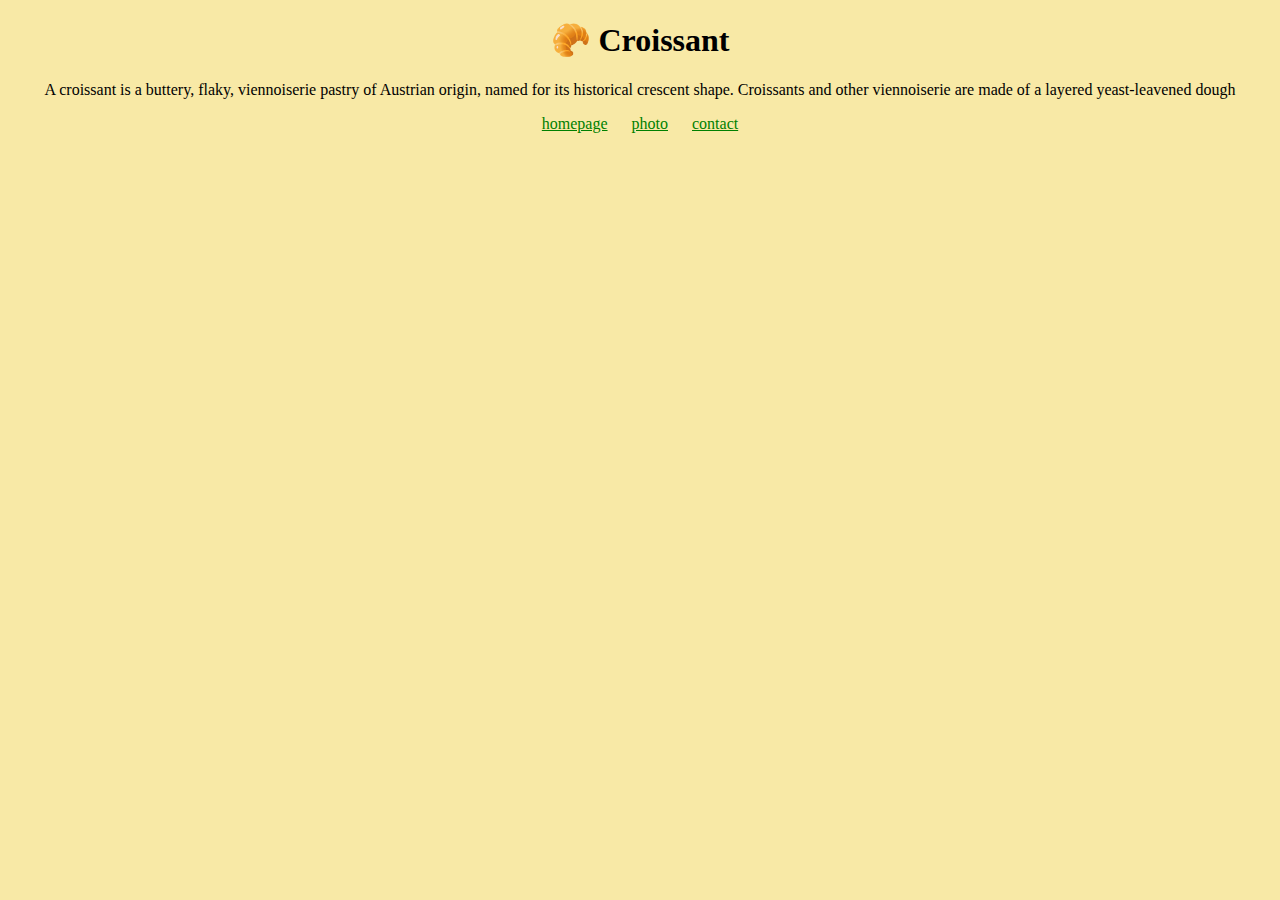
<file: index.html>
<!DOCTYPE html>
<html lang="en">
  <head>
    <meta charset="UTF-8" />
    <meta http-equiv="X-UA-Compatible" content="IE=edge" />
    <meta name="viewport" content="width=, initial-scale=1.0" />
    <meta
      name="description"
      content="Learn about Croissants, see a picture of a Croissant, and contact Croissant.com through our email."
    />
    <link rel="stylesheet" href="styles/style.css" />
    <title>Croissant Homepage - Croissant.com</title>
  </head>
  <body>
    <h1>🥐 Croissant</h1>
    <p>
      A croissant is a buttery, flaky, viennoiserie pastry of Austrian origin,
      named for its historical crescent shape. Croissants and other viennoiserie
      are made of a layered yeast-leavened dough
    </p>
    <footer>
      <a href="/" title="Croissant.com Homepage">homepage</a>

      <a href="/photo.html" title="See a Croissant">photo</a>

      <a href="/contact.html" title="Contact Us Here">contact</a>
    </footer>
  </body>
</html>
</file>
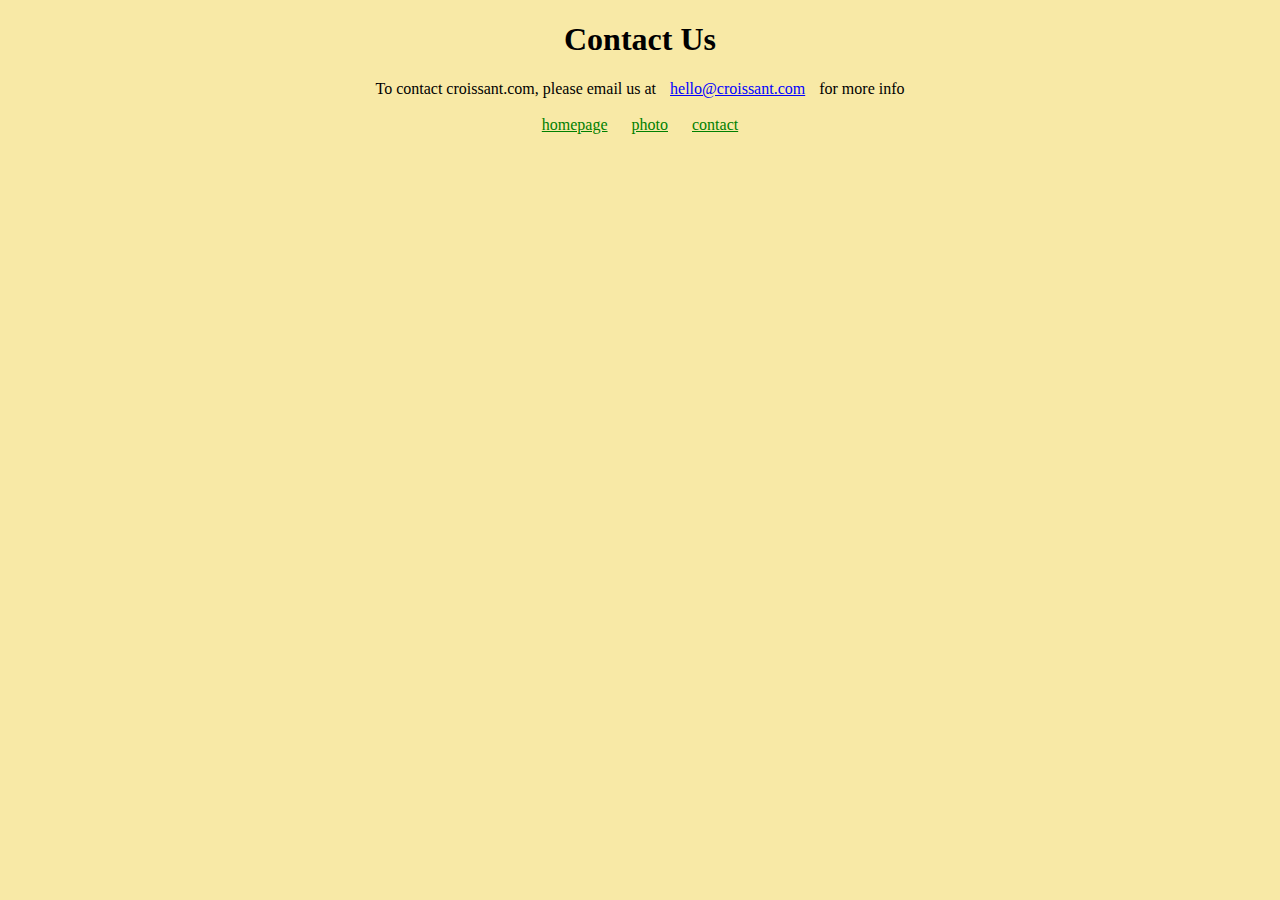
<file: contact.html>
<!DOCTYPE html>
<html lang="en">
  <head>
    <meta charset="UTF-8" />
    <meta http-equiv="X-UA-Compatible" content="IE=edge" />
    <meta name="viewport" content="width=device-width, initial-scale=1.0" />
    <meta
      name="description"
      content="Contact us at Croissant.com by using the link below to email us."
    />
    <link rel="stylesheet" href="styles/style.css" />

    <title>Contact Us - Croissant.com</title>
  </head>
  <body>
    <h1>Contact Us</h1>
    To contact croissant.com, please email us at
    <a
      class="maillink"
      href="mailto:hello@croissant.com"
      title="Croissant.com Email"
      >hello@croissant.com</a
    >
    for more info
    <br />
    <br />
    <footer>
      <a href="/" title="Croissant.com Homepage">homepage</a>

      <a href="/photo.html" title="See a Croissant">photo</a>

      <a href="/contact.html" title="Contact Us Here">contact</a>
    </footer>
  </body>
</html>
</file>
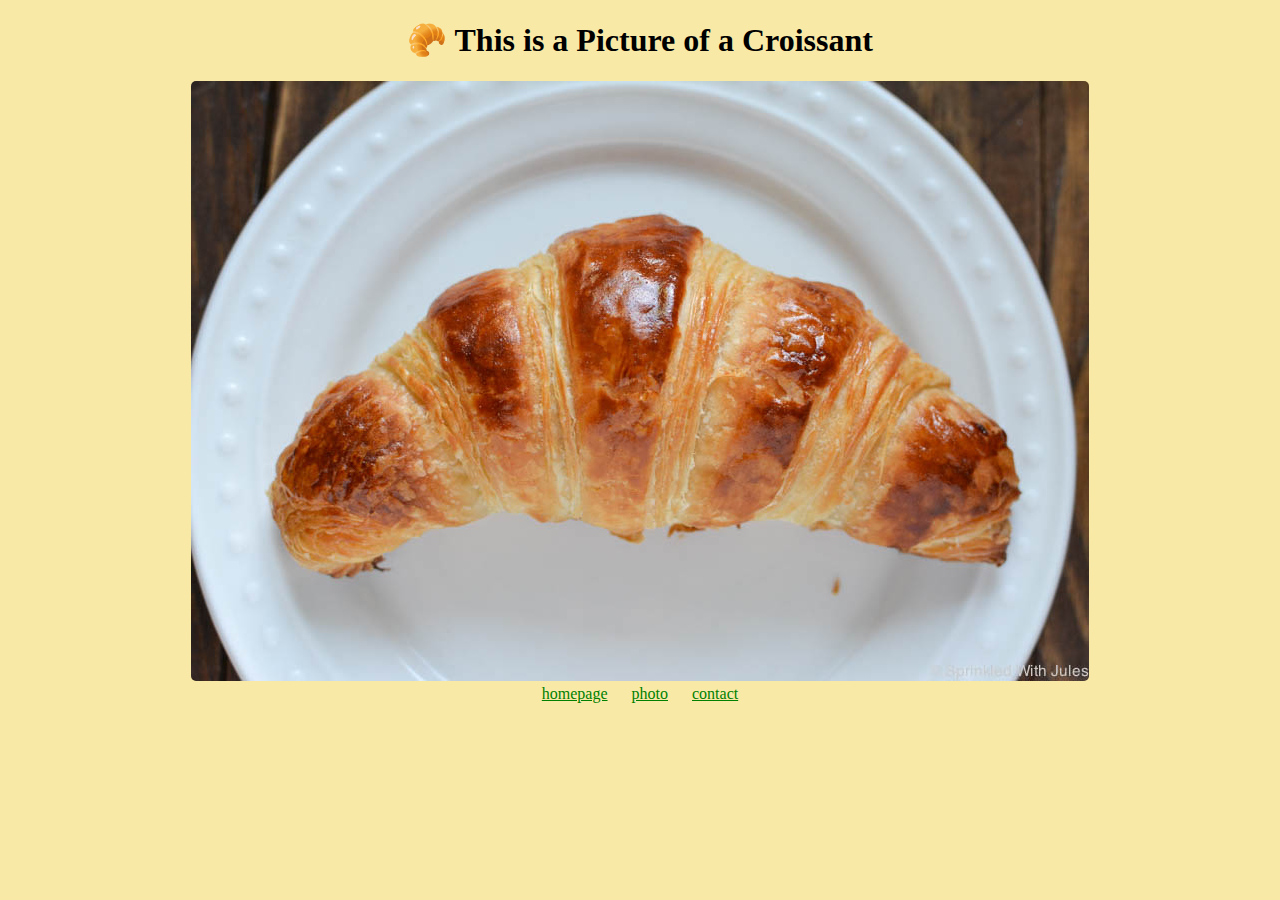
<file: photo.html>
<!DOCTYPE html>
<html lang="en">
  <head>
    <meta charset="UTF-8" />
    <meta http-equiv="X-UA-Compatible" content="IE=edge" />
    <meta name="viewport" content="width=, initial-scale=1.0" />
    <meta
      name="description"
      content="A beautiful delicious looking Croissant displayed here for your enjoyment."
    />
    <link rel="stylesheet" href="styles/style.css" />

    <title>Photo of a Croissant - Croissant.com</title>
  </head>
  <body>
    <h1>🥐 This is a Picture of a Croissant</h1>
    <img src="img/croissant.jpeg" alt="Croissant" />
    <footer>
      <a href="/" title="Croissant.com Homepage">homepage</a>

      <a href="/photo.html" title="See a Croissant">photo</a>

      <a href="/contact.html" title="Contact Us Here">contact</a>
    </footer>
  </body>
</html>
</file>
<file: styles/style.css>
body {
  text-align: center;
  background-color: #f8e9a6;
}
a:link {
  color: green;
  padding-right: 10px;
  padding-left: 10px;
}
a:visited {
  color: green;
}

img {
  max-width: 100%;
  border-radius: 5px;
}

a.maillink {
  color: blue;
}
</file>
